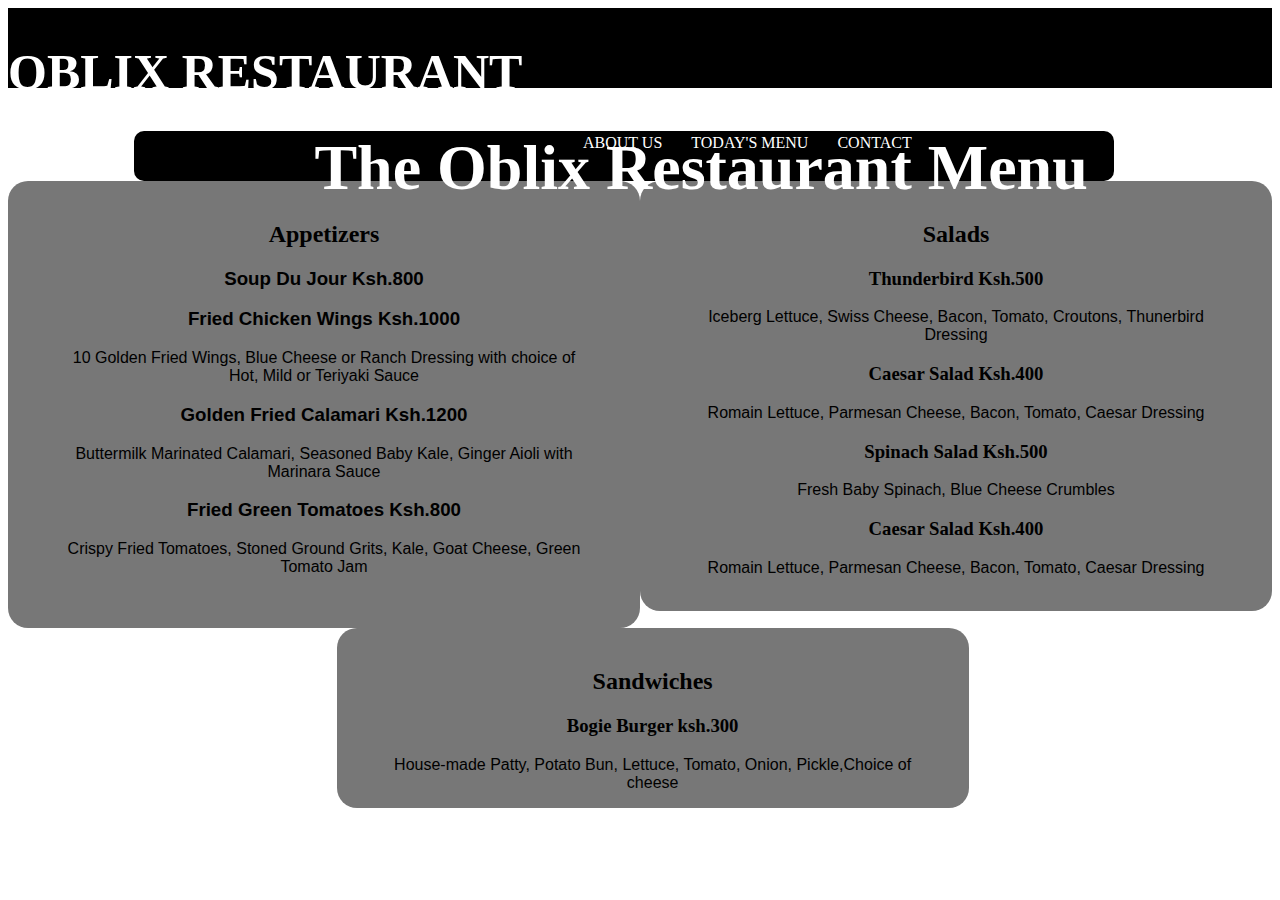
<file: index.html>
<!DOCTYPE html>
<html>
    <head>
        <link rel="stylesheet" type="text/css" href= "Styles/main.css">
    </head>
    <body>
      <section class="header">
          <div class="name">
              <h1>OBLIX RESTAURANT</h1>
          </div>
          <div class="nav">
              <nav>
               <a href="#contact">ABOUT US</a>
               <a href="#menu">TODAY'S MENU</a>
               <a href="#contact">CONTACT</a>
            </nav>
          </div>
      </section>
        <section class="menu-heading">
            <h1>The Oblix Restaurant Menu</h1>
        </section>
        <section class="container1">
            <h2>Appetizers</h2>
            <h3>Soup Du Jour Ksh.800</h3>
            <h3>Fried Chicken Wings Ksh.1000</h3>
            <p>10 Golden Fried Wings, Blue Cheese or Ranch Dressing with choice of Hot, Mild or Teriyaki Sauce</p>
            <h3>Golden Fried Calamari Ksh.1200</h3>
            <p>Buttermilk Marinated Calamari, Seasoned Baby Kale, Ginger Aioli with Marinara Sauce</p>
            <h3>Fried Green Tomatoes Ksh.800</h3>
            <p>Crispy Fried Tomatoes, Stoned Ground Grits, Kale, Goat Cheese, Green Tomato Jam</p>
            <br>
            
            <br>
        </section>
        <section class="container2">
            <h2>Salads</h2>
            <h3>Thunderbird Ksh.500</h3>
            <p>Iceberg Lettuce, Swiss Cheese, Bacon, Tomato, Croutons, Thunerbird Dressing</p>
            <h3>Caesar Salad Ksh.400</h3>
            <p>Romain Lettuce, Parmesan Cheese, Bacon, Tomato, Caesar Dressing</p>
            <h3>Spinach Salad Ksh.500</h3>
            <p>Fresh Baby Spinach, Blue Cheese Crumbles</p>
            <h3>Caesar Salad Ksh.400</h3>
            <p>Romain Lettuce, Parmesan Cheese, Bacon, Tomato, Caesar Dressing</p>
            <br>
            
        </section>
        <section class="container3">
            <h2>Sandwiches</h2>
            <h3>Bogie Burger ksh.300</h3>
            <p>House-made Patty, Potato Bun, Lettuce, Tomato, Onion, Pickle,Choice of cheese</p>
                    </section>

    </body>
</html>
</file>
<file: Styles/main.css>
.header{
    background-color: black;
    height: 80px
}
.name{
    display: inline-block;
    color: white;
    font-size: 25px;
    font-family: 'Indie Flower', cursive;
    padding-top: 1px
}
.nav{
    display: inline-block;
    margin-left: 550px
}
.nav a{
    padding-left: 25px;
    text-decoration: none;
    color: white;
}

.menu-heading{
    width: 980px;
    background-color: black;
    border: none;
    border-radius: 10px;
    height: 50px;
    color: white;
    font-size: 2em;
    margin-left: 10%;
}
.menu-heading h1{
    margin-left: 180px;
    
}
.container1{
    width: 50%;
    background-color: #777;
    border-radius: 20px;
    float: left;
}
.container1 h2{
    text-align: center;
    padding-top: 20px;
}
.container1 h3{
    text-align: center;
    font-family: 'Open Sans Condensed', sans-serif;
}
.container1 p{
    text-align: center;
    margin-left: 50px;
    margin-right: 50px;
    font-family: 'Ubuntu', sans-serif;
}
.container2{
    width: 50%;
    background-color: #777;
    border-radius: 20px;
    float: left
}
.container2 h2{
    text-align: center;
    padding-top: 20px;
}
.container2 h3{
    text-align: center;
}
.container2 p{
    text-align: center;
    margin-left: 50px;
    margin-right: 50px;
    font-family: 'Ubuntu', sans-serif;
}
.container2{
    display: inline-block
}
.container3{
    width: 50%;
    background-color: #777;
    border-radius: 20px;
    float: left
}
.container3 h2{
    text-align: center;
    padding-top: 20px;
}
.container3 h3{
    text-align: center;
}
.container3 p{
    text-align: center;
    margin-left: 50px;
    margin-right: 50px;
    font-family: 'Ubuntu', sans-serif;
}

.container3{
    display: inline-block;
    margin-left: 26%
}
</file>
